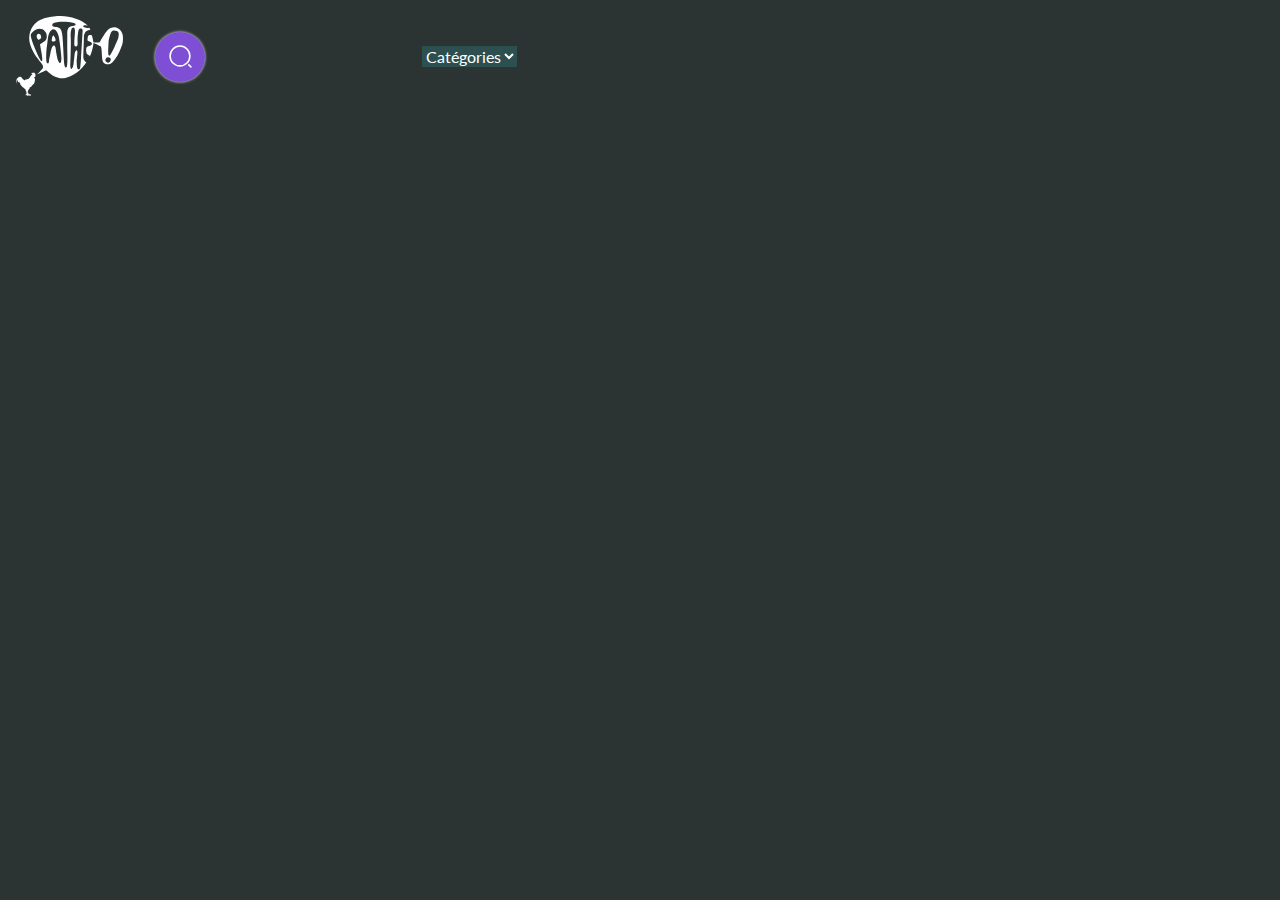
<file: myMovieApp/index.html>
<!DOCTYPE html>
<html lang="en">
<head>
    <meta charset="UTF-8">
    <meta http-equiv="X-UA-Compatible" content="IE=edge">
    <meta name="viewport" content="width=device-width, initial-scale=1.0">
    <title>myMoviesApp -Tout les films</title>
    <link rel="stylesheet" href="css/style.css">
</head>
<body>
    <header id="bgImage">
        <nav>
            <div class="right">
                <img src="../myMovieApp/img/logo-international-white.svg" alt="">
                <form id="form">
                    <div class="input-wrapper">
                        <button class="icon"> 
                            <svg xmlns="http://www.w3.org/2000/svg" fill="none" viewBox="0 0 24 24" height="25px" width="25px">
                            <path stroke-linejoin="round" stroke-linecap="round" stroke-width="1.5" stroke="#fff" d="M11.5 21C16.7467 21 21 16.7467 21 11.5C21 6.25329 16.7467 2 11.5 2C6.25329 2 2 6.25329 2 11.5C2 16.7467 6.25329 21 11.5 21Z"></path>
                            <path stroke-linejoin="round" stroke-linecap="round" stroke-width="1.5" stroke="#fff" d="M22 22L20 20"></path>
                            </svg>
                        </button>
                        <input placeholder="search.." class="input" name="text" type="text" id="search">
                    </div>
                </form>
            </div>
            <div class="midle">
                <div class="tags">
                    <select name="Catégories" id="Catégories">
                        <option value="">Catégories</option>
                    </select> 
                </div>
            </div>
        </nav>
        <figure>
        
        </figure>
    </header>
    <main id="main">
    </main>
    
    
    <script src="js/index.js"></script>
</body>
</html>
</file>
<file: myMovieApp/css/style.css>
@import url('https://fonts.googleapis.com/css2?family=Marck+Script&display=swap');
@import url('https://fonts.googleapis.com/css2?family=Lato&family=Marck+Script&display=swap');
.typo{
    font-family: 'Marck Script', cursive;
    font-size: 2rem;
}

:root{
    --primary-color:#22254b;
    --secondary-color:#373b69;
}
nav h4{
    color: #2b3d3b;
}
h4 span{
    color: #d5cd9f;
}

*{
    box-sizing: border-box;
}

body{
    background-color: var(--primary-color);
    font-family: 'Lato' , 'sans-serif';
    margin: 0;
    background-color: #2C3333;
}
header {
    padding: 1rem;
    display: flex;
    justify-content: flex-end;
    flex-direction: column;
    object-position: bottom 25px;
    background-repeat: no-repeat;
    background-position-x: center;
    background-position-y: 91%;
    background-size: cover;
}
main{
    display: flex;
    flex-wrap: wrap;
    justify-content: center;
}

.movie{
    width: 300px;
    margin: 1rem;
    border-radius: 3px;
    box-shadow: 0.2px 4px 5px rgba(0, 0, 0, 0.1);
    background-color: var(--secondary-color);
    position: relative;
    overflow: hidden;
}

.movie img{
    width: 100%;
}

.movie-info{
    color: #eee;
    display: flex;
    align-items: center;
    justify-content: space-between;
    padding: 0.5rem 1rem 1rem;
    letter-spacing: 0.5px;
}

.margin-info h3{
    margin-top: 0;
}

.movie-info span{
    background-color: var(--primary-color);
    padding: 0.25rem 0.5rem;
    border-radius: 3px;
    font-weight: bold;
}

.movie-info span.green{
    color: lightgreen;
}

.movie-info span.orange{
    color: orange;
}

.movie-info span.red{
    color: red;
}

.overview{
    position: absolute;
    left: 0;
    top: 0;
    bottom: 0;
    right: 0;
    padding: 1rem;
    max-height: 100%;
    transform: translateX(-101%);
    transition: transform 0.3s ease-in;
    color: white ;
    background: rgba(9, 9, 9, 0.871);
    box-shadow: 0 4px 30px rgba(0, 0, 0, 0.1);
    backdrop-filter: blur(11.3px);
    -webkit-backdrop-filter: blur(11.3px);
}

.movie:hover .overview{
    transform: translateX(0);
}

/* Buton */
.input-wrapper {
    display: flex;
    align-items: center;
    justify-content: center;
    gap: 15px;
    position: relative;
}

.input {
    border-style: none;
    height: 50px;
    width: 50px;
    padding: 10px;
    outline: none;
    border-radius: 50%;
    transition: .5s ease-in-out;
    background-color: #7e4fd4;
    box-shadow: 0px 0px 3px #f3f3f3;
    padding-right: 40px;
    color: #fff;
}

.input::placeholder,
.input {
    font-family: 'Trebuchet MS', 'Lucida Sans Unicode', 'Lucida Grande', 'Lucida Sans', Arial, sans-serif;
    font-size: 17px;
}

.input::placeholder {
    color: #8f8f8f;
}

.icon {
    display: flex;
    align-items: center;
    justify-content: center;
    position: absolute;
    right: 0px;
    cursor: pointer;
    width: 50px;
    height: 50px;
    outline: none;
    border-style: none;
    border-radius: 50%;
    pointer-events: painted;
    background-color: transparent;
    transition: .2s linear;
}

.icon:focus ~ .input,
.input:focus {
    box-shadow: none;
    width: 250px;
    border-radius: 0px;
    background-color: transparent;
    border-bottom: 3px solid #7e4fd4;
    transition: all 500ms cubic-bezier(0, 0.110, 0.35, 2);
}
/***Modal***/
.modal {
    position: fixed;
    z-index: 999;
    left: 0;
    top: 0;
    width: 100%;
    height: 100%;
    background-color: rgba(0, 0, 0, 0.8);
    display: flex;
    justify-content: center;
    align-items: center;
    overflow: scroll;
    padding-top: 21rem;
}


.modal h4{
    color: black;
}

.modal-content {
    /* A Changer pour du glass? */
    /* From https://css.glass */
background: rgba(255, 255, 255, 0.57);
border-radius: 16px;
box-shadow: 0 4px 30px rgba(0, 0, 0, 0.1);
backdrop-filter: blur(5px);
-webkit-backdrop-filter: blur(5px);
border: 1px solid rgba(255, 255, 255, 0.3);
    padding: 20px;
    border-radius: 5px;
    max-width: 1000px;
    width: 80%;
    text-align: center;
    position: relative;
}

.modal-content img {
    max-height: 500px;
    width: auto;
    margin-bottom: 20px;
}

.movie-info {
    margin-bottom: 10px;
}

.movie-info span {
    padding: 5px 10px;
    border-radius: 5px;
    font-weight: bold;
    margin-right: 10px;
}

.close-btn {
    position: absolute;
    top: 30px;
    right: 10px;
    font-size: 24px;
    font-weight: bold;
    cursor: pointer;
}

.overviewModal {
    text-align: justify;
}

.actor ul{
    color: black;
    display: flex;
    flex-direction: row;
    list-style: none;
}

.side{
    display: flex;
    flex-direction: row;
    justify-content: space-between;
}

.side img {
    width: 70%;
    border-radius: 100%;
    height: 70%;
}
li {
    display: flex;
    flex-direction: column;
    align-items: center;
}

/******/
nav {
    display: flex;
    flex-direction: row;
    align-items: center;
    gap: 2rem;
    width: 100%;
}

.right {
    text-align: start;
    display: flex;
    align-items: center;
    gap: 2rem;
    width: 30%;
}

#Catégories {
    border: none;
    background-color: #2e4f4f;
    color: white;
    font-size: 1rem;
    font-family: 'Lato', sans-serif;
}

figure{
    height: 30vh;
}
</file>
